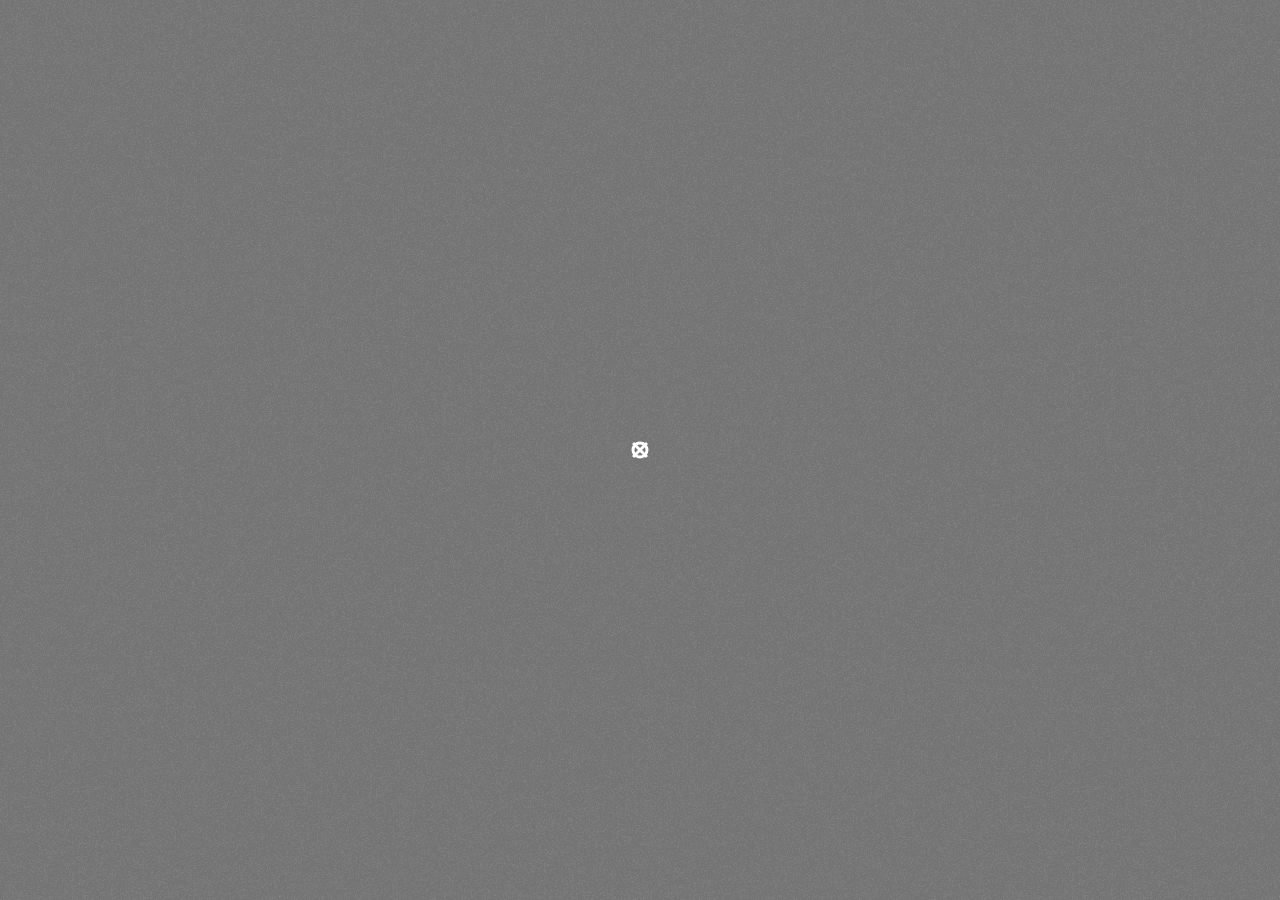
<file: qb-loading/index.html>
<!DOCTYPE html>
<html lang="pt_BR">
  <head>
    <meta charset="utf-8">

    <title>
      Bhasmey-RP
    </title>

    <meta content="" name="description">
    <meta content="" name="author">
    <meta content="" name="keywords">
    <meta content="height=device-height, width=device-width, initial-scale=1.0, minimum-scale=1.0, maximum-scale=1.0, user-scalable=no, target-densitydpi=device-dpi" name="viewport">
    <link href="css/bootstrap.min.css" media="all" rel="stylesheet" type="text/css">
    <link href="css/style-dark.css" media="all" rel="stylesheet" type="text/css">
    <link href="css/css.css" rel="stylesheet">
    <link href="css/fontawesome-all.min.css" media="all" rel="stylesheet" type="text/css">
    <link href="css/colors/yellow-2.css" media="screen" rel="stylesheet" title="yellow-2" type="text/css">
    <link href="http://fonts.googleapis.com/css?family=Raleway:100,200,300,400,500,600,700,800,900%7CDosis:200,300,400,500,600,700,800%7COswald:300,400,700%7CMontserrat:400,700" rel="stylesheet" type="text/css">
  </head>

  <body>

    <div class="film-grain"></div>

    <div id="preloader">
      <div id="preloader-status">
        <div class="preloader-position preloader-effect">
          <span></span>
        </div>
      </div>
    </div>

    <div
    class="hero-fullscreen hero-bg">
      <div class="slide-YT hero-fullscreen">
        <div class="slide bg-img-YT"></div>
  <div class="video-background">
        <iframe class="videoContainer__video" height="100%" width="130%" src="https://www.youtube.com/embed/f1MAEDPcUC0?controls=0&amp;showinfo=0&amp;rel=0&amp;autoplay=1&amp;loop=1&amp;mute=1" frameborder="0"></iframe>
   </div>
      </div>
      <div class="preload-content"></div>
    </div>

    <div class="menu-trigger top-position" id="menu">
      <button class="lines-button minus menu-toggle" id="main-menu-caller" type="button"><span class="lines"></span></button>
    </div>

    <svg id="cursor" width="20" height="20">
      <defs>
        <linearGradient id="gradient" x1="0" y1="0" x2="1" y2="1">
          <stop offset="0%" stop-color="white"></stop>
          <stop offset="100%" stop-color="white"></stop>
        </linearGradient>
      </defs>
      <circle r="07" cx="10" cy="10" fill="none"></circle>
      <line x1="0" y1="0" x2="20" y2="20"></line>
      <line x1="0" y1="20" x2="20" y2="0"></line>
    </svg>

    <div id="ui-layer">
      <div id="menu-wrapper">
        <div id="main-menu">
          <div class="menu-nav-wrapper">
            <nav class="menu-nav">
              <ul class="brackets">
                <li class="menu">
                  <a class="menu-state active"
                    href="#"
                    id="fire-home">Start</a>
                </li>
                <li class="menu">
                  <a class="menu-state" href="#" id="fire-services">Rules</a>
                </li>
                <li class="menu">
                  <a class="menu-state" href="#" id="fire-contact">Credits</a>
                </li>
                <li class="menu credits">
                  <a href="#">Bhasmey-RP&copy;2022.</a>
                </li>
              </ul>
            </nav>
          </div>
        </div>
      </div>
    </div>
    <div class="upper-page current"
        id="home">

      <div class="line-left left-position"></div>

      <div class="line-right right-position">
        <a href="#">Bhasmey-RP &copy; 2022.</a>
      </div>

      <div class="transparent-borders OFF"></div>
      <div class="center-container-home">

        <div class="center-block-home">

          <div class="upper-content">

            <div class="container sections">

              <div class="row">

                <div class="fin-wrapper introduction">

                  <div class="fin-slides-wrapper">
                    <ul class="fin-slides">
                      <li>
                        <h3>
                          start
                        </h3>
                      </li>
                      <li>
                        <h3>
                          Making
                        </h3>
                      </li>
                      <li>
                        <h3>
                          Memories
                        </h3>
                      </li>
                    </ul>
                  </div>               
                  <div class="fin-heading">
                    <h1 class="fin-heading">
                    Bhasmey-RP 
                    </h1>
                  </div>
                  <div class="fin-subheading">
                    &middot; ROLEPLAY &middot;     
                    <audio id="loading" src="music/music.mp3" autoplay="true" hidden="true" loop="true"></audio>        
                  </div>
                </div>
              </div>
            </div>
          </div>
        </div>
      </div>
    </div>

    <div class="lower-page"
        id="services">

      <div class="center-container">

        <div class="center-block">

          <div class="lower-content">

            <div class="container sections">

              <div class="row">
                <h4>
                  //
                </h4>
                <h2>
                  Règlement <span class="get-behind">Règlement</span>
                </h2>
              </div>

              <div class="row">
                <div class="dividerOT"></div>
              </div>

              <div class="services-columns">

                <div class="row">
                  <div class="col-md-6 services-padding mb40">
                    <h5>
                      <span class="awesome">Règlement</span>01
                    </h5>
                    <p>
                      - Règle
					  - Règle
					  - Règle
					  - Règle
					  - Règle
					  - Règle
                    </p>
                  </div>
                  <div class="col-md-6 services-padding border-left-services mb40">
                    <h5>
                      <span class="awesome">Règlement</span> 02
                    </h5>
                    <p>
                      - Règle
                      - Règle
                      - Règle
                      - Règle
                      - Règle
                      - Règle
                    </p>
                  </div>
                </div>
                <div class="row">
                  <div class="col-md-6 services-padding border-top-services mt40">
                    <h5>
                      <span class="awesome">Règlement</span> 03
                    </h5>
                    <p>
                     - Règle
                     - Règle
                     - Règle
                     - Règle
                     - Règle
                     - Règle
                    </p>
                  </div>
                  <div class="col-md-6 services-padding border-left-services border-top-services mt40">
                    <h5>
                      <span class="awesome">Règlements</span> 01
                    </h5>
                    <p>
                      - Règle
                      - Règle
                      - Règle
                      - Règle
                      - Règle
                      - Règle
                    </p>
                  </div>
                </div>
              </div>
            </div>
          </div>
        </div>
      </div>
    </div>

    <div class="lower-page"
        id="contact">

      <div class="center-container">

        <div class="center-block">

          <div class="lower-content">

            <div class="container sections">

              <div class="row">
                <h4>
                  //
                </h4>
                <h2>
                  Crédits <span class="get-behind">Developement</span>
                </h2>
              </div>

              <div class="row">
                <div class="dividerOT"></div>
              </div>

              <div class="row">
                <div class="col-md-4">
                  <span class="awesome-contact"><i class="fab fa-discord"></i></span>
                  <p>
                    Mr Panic<br>
                    <a>Mr Panic Developer</a>
                    <a>| Dev.<br></a>
                  </p>
                </div>
              </div>
            </div>
          </div>
        </div>
      </div>
    </div>

    <script>
      var play = false;
              var vid = document.getElementById("loading");
              vid.volume = 0.1;
              window.addEventListener('keyup', function(e)
              {
                  if (e.which == 69){
                      vid.volume = Math.min(vid.volume + 0.1,1);
                  } else if(e.which == 65){
                      vid.volume = Math.max(vid.volume - 0.1,0);
                  };
              });
      
              var audio = document.querySelector('audio');
      
              if (audio) {
      
              window.addEventListener('keydown', function (event) {
      
              var key = event.which || event.keyCode;
      
              if (key === 32) { // spacebar
      
              event.preventDefault();
      
              audio.paused ? audio.play() : audio.pause();
            
          }
      
        });
      }
      </script>
    <script src="https://code.jquery.com/jquery-2.1.1.min.js" type="text/javascript"></script>
    <script src="js/plugins.js" type="text/javascript"></script>
    <script src="js/main.js" type="text/javascript"></script>
  </body>
</html>
</file>
<file: qb-loading/css/style-dark.css>
@charset "utf-8";html,body,div,span,applet,object,iframe,h1,h2,h3,h4,h5,h6,p,blockquote,pre,a,abbr,acronym,address,big,cite,code,del,dfn,em,img,ins,kbd,q,s,samp,small,strike,strong,sub,sup,tt,var,b,u,i,center,dl,dt,dd,ol,ul,li,fieldset,form,label,legend,table,caption,tbody,tfoot,thead,tr,th,td,article,aside,canvas,details,embed,figure,figcaption,footer,header,hgroup,menu,nav,output,ruby,section,summary,time,mark,audio,video{margin:0;padding:0;border:0;font-size:100%;font:inherit;vertical-align:baseline}*{cursor:none}#cursor{position:fixed;z-index:9999999;left:50%;top:50%;transform:translate(-50%,-50%);border-radius:50%;pointer-events:none}line,circle{stroke:url("#gradient");stroke-width:3;transform-origin:50% 50%;opacity:1}line{animation:op-1 2s ease-out infinite}circle{animation:op-1 2s ease-out 1s infinite,op-2 2s ease-out 1s infinite}@-moz-keyframes op-1{50%{opacity:.1;transform:rotate(7200deg)}}@-webkit-keyframes op-1{50%{opacity:.1;transform:rotate(7200deg)}}@-o-keyframes op-1{50%{opacity:.1;transform:rotate(7200deg)}}@keyframes op-1{50%{opacity:.1;transform:rotate(7200deg)}}@-moz-keyframes op-2{50%{transform:scale(.2)}}@-webkit-keyframes op-2{50%{transform:scale(.2)}}@-o-keyframes op-2{50%{transform:scale(.2)}}@keyframes op-2{50%{transform:scale(.2)}}html,body{height:100%}body{line-height:1;cursor:none}article,aside,details,figcaption,figure,footer,header,hgroup,menu,nav,section{display:block}ol,ul{list-style:none}blockquote,q{quotes:none}blockquote:before,blockquote:after,q:before,q:after{content:'';content:none}table{border-collapse:collapse;border-spacing:0}*:focus{outline:none}a:focus,a:active,button::-moz-focus-inner,input[type="reset"]::-moz-focus-inner,input[type="button"]::-moz-focus-inner,input[type="submit"]::-moz-focus-inner{border:0;outline:0}body{font-family:'Raleway',sans-serif;font-size:14px;line-height:1.5;font-style:normal;font-weight:400;text-align:left;color:#fff;background:#000;-webkit-font-smoothing:antialiased;-moz-osx-font-smoothing:grayscale;-webkit-text-size-adjust:100%;-moz-text-size-adjust:100%;-ms-text-size-adjust:100%;width:100%;height:100%;overflow-x:hidden;overflow-y:auto;margin:0;padding:0}a{text-decoration:none;outline:none;-webkit-font-smoothing:antialiased;-moz-osx-font-smoothing:grayscale}a:hover{color:#fff;text-decoration:none;outline:none}p{-webkit-font-smoothing:antialiased;-moz-osx-font-smoothing:grayscale}p a{text-decoration:none;outline:none;font-weight:700;-webkit-transition:all 0.5s linear;-moz-transition:all 0.5s linear;-ms-transition:all 0.5s linear;-o-transition:all 0.5s linear;transition:all 0.5s linear}p a:hover{color:#fff;text-decoration:none;outline:none;-webkit-transition:all 0.5s linear;-moz-transition:all 0.5s linear;-ms-transition:all 0.5s linear;-o-transition:all 0.5s linear;transition:all 0.5s linear}strong{font-weight:700}::-moz-selection{background:#fff;color:#000}::selection{background:#fff;color:#000}h1,h2,h3,h4,h5,h6{-webkit-font-smoothing:antialiased;-moz-osx-font-smoothing:grayscale}h2{font-family:'Oswald',sans-serif;font-size:70px;font-weight:400;line-height:1;letter-spacing:.05em;color:#fff;text-align:left;text-transform:uppercase;margin:0;padding:0 0 0 26px}h2 .get-behind{position:absolute;width:100%;height:auto;left:10px;top:-28px;font-size:100px;opacity:.15;-moz-opacity:.15;-webkit-opacity:.15;filter:alpha(opacity=15);-ms-filter:"progid:DXImageTransform.Microsoft.Alpha(Opacity=15)"}h4{font-family:'Dosis',sans-serif;font-size:15px;font-weight:400;line-height:1;letter-spacing:.05em;color:#fff;text-align:left;text-transform:uppercase;margin:0;padding:0 0 0 26px}h5{font-family:'Dosis',sans-serif;font-size:20px;font-weight:400;line-height:1;letter-spacing:.35em;color:#fff;text-align:left;text-transform:uppercase;margin:12px auto 43px auto;padding:0 0 0 10px}h6{font-family:'Montserrat',sans-serif;font-size:30px;font-weight:700;line-height:1;letter-spacing:-.08em;color:#fff;text-align:center;text-transform:uppercase;margin:0;padding:0}.fin-wrapper{position:relative;width:95%;height:auto;margin:0 auto;z-index:5}.fin-slides-wrapper h3{font-family:'Dosis',sans-serif;font-style:normal;font-weight:400;font-size:14px;text-align:center;text-transform:uppercase;letter-spacing:.25em;color:#fff;margin:0 auto;-webkit-font-smoothing:antialiased;-moz-osx-font-smoothing:grayscale}.fin-heading{font-family:'Oswald',sans-serif;font-size:120px;line-height:1;font-style:normal;font-weight:400;letter-spacing:.15em;color:#fff;text-transform:uppercase;text-align:center;margin:41px auto 43px auto;padding:0}.fin-subheading{font-family:'Dosis',sans-serif;font-style:normal;font-weight:400;font-size:14px;text-align:center;text-transform:uppercase;letter-spacing:.25em;color:#fff;margin:0 auto;-webkit-font-smoothing:antialiased;-moz-osx-font-smoothing:grayscale}.fin-subheading a{color:#fff;text-decoration:none}.fin-subheading a:hover{color:#fff;text-decoration:none}.services-columns .border-left-services{border-left:1px solid #cbcbcb}.services-columns .border-top-services{border-top:none}.services-columns .border-top-services:after{position:absolute;content:'';width:90%;border-bottom:1px solid #cbcbcb;top:-40px;left:0;right:0;margin:auto}.services-padding{padding:0 5%}.mb40{margin-bottom:40px!important}.mt40{margin-top:40px!important}.transparent-borders{visibility:visible;display:block;position:fixed;width:100%;height:100%;overflow:hidden;top:0;-webkit-transition:all 1000ms ease;-moz-transition:all 1000ms ease;-ms-transition:all 1000ms ease;-o-transition:all 1000ms ease;transition:all 1000ms ease;-webkit-transform:scale(1);-moz-transform:scale(1);-ms-transform:scale(1);-o-transform:scale(1);transform:scale(1);background:none;width:-webkit-calc(100% - 220px);width:-moz-calc(100% - 220px);width:calc(100% - 220px);height:-webkit-calc(100% - 220px);height:-moz-calc(100% - 220px);height:calc(100% - 220px);top:110px;left:110px;bottom:110px;right:110px;-webkit-box-sizing:border-box;-moz-box-sizing:border-box;box-sizing:border-box;visibility:visible;opacity:0;-moz-opacity:0;-webkit-opacity:0;filter:alpha(opacity=0);-ms-filter:"progid:DXImageTransform.Microsoft.Alpha(Opacity=0)";border:10px solid rgba(0,0,0,.0);box-shadow:0 0 25px rgba(0,0,0,0.0);z-index:0}.transparent-borders.OFF{visibility:hidden;opacity:0;-moz-opacity:0;-webkit-opacity:0;filter:alpha(opacity=0);-ms-filter:"progid:DXImageTransform.Microsoft.Alpha(Opacity=0)";-webkit-transform:scale(.25);-moz-transform:scale(.25);-ms-transform:scale(.25);-o-transform:scale(.25);transform:scale(.25);-webkit-transition:all 1s ease;-moz-transition:all 1s ease;-ms-transition:all 1s ease;-o-transition:all 1s ease;transition:all 1s ease}.logo{visibility:visible;display:block;position:fixed;width:80px;height:80px;left:25px;top:25px;-webkit-transition:all 0.7s;-moz-transition:all 0.7s;-ms-transition:all 0.7s;-o-transition:all 0.7s;transition:all 0.7s;z-index:500}.logo.top-position{-webkit-transform:translateY(-200px);-moz-transform:translateY(-200px);-ms-transform:translateY(-200px);-o-transform:translateY(-200px);transform:translateY(-200px);-webkit-transition:all 0.7s;-moz-transition:all 0.7s;-ms-transition:all 0.7s;-o-transition:all 0.7s;transition:all 0.7s}.line-left{visibility:visible;display:block;font-family:'Dosis',sans-serif;letter-spacing:normal;font-weight:400;text-transform:uppercase;text-decoration:none;text-align:center;font-size:15px;-webkit-transform:rotate(-90deg);-moz-transform:rotate(-90deg);-ms-transform:rotate(-90deg);-o-transform:rotate(-90deg);transform:rotate(-90deg);-webkit-transform-origin:0% 50%;-moz-transform-origin:0% 50%;-ms-transform-origin:0% 50%;-o-transform-origin:0% 50%;transform-origin:0% 50%;position:absolute;width:325px;left:36px;top:50%;margin-top:151px;-webkit-transition:all 0.7s;-moz-transition:all 0.7s;-ms-transition:all 0.7s;-o-transition:all 0.7s;transition:all 0.7s;z-index:500}.line-left.left-position{-webkit-transform:translateX(-200px) rotate(-90deg);-moz-transform:translateX(-200px) rotate(-90deg);-ms-transform:translateX(-200px) rotate(-90deg);-o-transform:translateX(-200px) rotate(-90deg);transform:translateX(-200px) rotate(-90deg);-webkit-transition:all 0.7s;-moz-transition:all 0.7s;-ms-transition:all 0.7s;-o-transition:all 0.7s;transition:all 0.7s}.line-left a{color:#fff;text-decoration:none}.line-left a:hover{color:#fff;text-decoration:none}.line-right{visibility:visible;display:block;font-family:'Dosis',sans-serif;letter-spacing:normal;font-weight:400;text-transform:uppercase;text-decoration:none;text-align:center;font-size:15px;-webkit-transform:rotate(-90deg);-moz-transform:rotate(-90deg);-ms-transform:rotate(-90deg);-o-transform:rotate(-90deg);transform:rotate(-90deg);-webkit-transform-origin:100% 50%;-moz-transform-origin:100% 50%;-ms-transform-origin:100% 50%;-o-transform-origin:100% 50%;transform-origin:100% 50%;position:absolute;width:325px;right:35px;top:50%;margin-top:-174px;-webkit-transition:all 0.7s;-moz-transition:all 0.7s;-ms-transition:all 0.7s;-o-transition:all 0.7s;transition:all 0.7s;z-index:500}.line-right.right-position{-webkit-transform:translateX(200px) rotate(-90deg);-moz-transform:translateX(200px) rotate(-90deg);-ms-transform:translateX(200px) rotate(-90deg);-o-transform:translateX(200px) rotate(-90deg);transform:translateX(200px) rotate(-90deg);-webkit-transition:all 0.7s;-moz-transition:all 0.7s;-ms-transition:all 0.7s;-o-transition:all 0.7s;transition:all 0.7s}.line-right a{color:#fff;text-decoration:none}.line-right a:hover{color:#fff;text-decoration:none}.upper-page{min-height:100%;margin:0;padding:0}.upper-content{margin:0 auto;padding:0}.lower-page{min-height:100%;margin:0;padding:0}.lower-content{margin:0 auto}.lower-content p{font-weight:400;letter-spacing:.05em;padding:10px}.sections{position:relative;z-index:5}#about,#services,#photos,#contact{display:none}.dividerOT{width:auto;height:10px;position:relative;margin:50px auto;text-align:center}.dividerOT-2{width:auto;height:10px;position:relative;margin:120px auto;text-align:center}.make-space{margin-left:15px;margin-right:15px}.awesome{text-shadow:1px 1px 2px #111}.awesome-contact{font-size:25px;margin:0;padding:12px 0 10px 10px;text-align:left;display:block}#menu{position:fixed;width:80px;height:80px;right:14px;top:4px;-webkit-transition:all 0.7s;-moz-transition:all 0.7s;-ms-transition:all 0.7s;-o-transition:all 0.7s;transition:all 0.7s;z-index:1004}#menu.top-position{-webkit-transform:translateY(-200px);-moz-transform:translateY(-200px);-ms-transform:translateY(-200px);-o-transform:translateY(-200px);transform:translateY(-200px);-webkit-transition:all 0.7s;-moz-transition:all 0.7s;-ms-transition:all 0.7s;-o-transition:all 0.7s;transition:all 0.7s}.menu-toggle{position:absolute;display:block;padding:0;background:none;line-height:1;opacity:1;-moz-opacity:1;-webkit-opacity:1;filter:alpha(opacity=100);-ms-filter:"progid:DXImageTransform.Microsoft.Alpha(Opacity=100)";border:none;z-index:1004}#main-menu{position:fixed;font-family:'Oswald',sans-serif;font-size:45px;font-style:normal;text-transform:uppercase;font-weight:400;letter-spacing:1px;line-height:1;width:426px;height:100%;right:-200%;top:0;margin:auto;-webkit-transition:right .4s ease-in-out;-moz-transition:right .4s ease-in-out;-ms-transition:right .4s ease-in-out;-o-transition:right .4s ease-in-out;transition:right .4s ease-in-out;-webkit-transform:skew(-25deg,0deg);-moz-transform:skew(-25deg,0deg);-ms-transform:skew(-25deg,0deg);-o-transform:skew(-25deg,0deg);transform:skew(-25deg,0deg);z-index:1003}#main-menu.activated{right:0}#main-menu ul{width:326px;list-style:none outside none;padding:0 0 0 47px}#main-menu .credits{font-size:14px;margin:13px 0 0 9px}#main-menu .credits a{color:#000;text-decoration:none}#main-menu a{display:none;min-width:10px;color:#fff;text-decoration:none;-webkit-transition:color .8s ease-in-out;-moz-transition:color .8s ease-in-out;-ms-transition:color .8s ease-in-out;-o-transition:color .8s ease-in-out;transition:color .8s ease-in-out}#main-menu li .active{color:#000}.menu-nav-wrapper{display:table;width:100%;height:100%;overflow:hidden}.menu-nav{display:table-cell;width:100%;height:100%;vertical-align:middle}.brackets a::before,.brackets a::after{display:inline-block;opacity:0;-moz-opacity:0;-webkit-opacity:0;filter:alpha(opacity=0);-ms-filter:"progid:DXImageTransform.Microsoft.Alpha(Opacity=0)";-webkit-transition:-webkit-transform 0.3s,opacity 0.2s;-moz-transition:-moz-transform 0.3s,opacity 0.2s;-ms-transition:-ms-transform 0.3s,opacity 0.2s;-o-transition:-o-transform 0.3s,opacity 0.2s;transition:transform 0.3s,opacity 0.2s}.brackets a::before{content:'\00b7';margin-right:10px;-webkit-transform:translateX(20px);-moz-transform:translateX(20px);-ms-transform:translateX(20px);-o-transform:translateX(20px);transform:translateX(20px)}.brackets a::after{content:'\00b7';margin-left:10px;-webkit-transform:translateX(-20px);-moz-transform:translateX(-20px);-ms-transform:translateX(-20px);-o-transform:translateX(-20px);transform:translateX(-20px)}.brackets a:hover::before,.brackets a:hover::after,.brackets a:focus::before,.brackets a:focus::after{opacity:1;-moz-opacity:1;-webkit-opacity:1;filter:alpha(opacity=100);-ms-filter:"progid:DXImageTransform.Microsoft.Alpha(Opacity=100)";-webkit-transform:translateX(0);-moz-transform:translateX(0);-ms-transform:translateX(0);-o-transform:translateX(0);transform:translateX(0)}.brackets ul,li{list-style:none}.brackets a{text-decoration:none}.brackets a:hover{text-decoration:none}.brackets a:visited{text-decoration:none}.lines-button{padding:2rem 1rem;cursor:pointer;-webkit-user-select:none;-khtml-user-select:none;-moz-user-select:none;-ms-user-select:none;user-select:none}.lines-button:hover{opacity:1;-moz-opacity:1;-webkit-opacity:1;filter:alpha(opacity=100);-ms-filter:"progid:DXImageTransform.Microsoft.Alpha(Opacity=100)"}.lines-button:active{-webkit-transition:0;-moz-transition:0;-ms-transition:0;-o-transition:0;transition:0}.lines{position:relative;display:inline-block;width:3rem;height:.3rem;-webkit-transition:.3s;-moz-transition:.3s;-ms-transition:.3s;-o-transition:.3s;transition:.3s;background:#fff}.lines:after,.lines:before{position:absolute;display:inline-block;width:3rem;height:.3rem;-webkit-transition:.3s;-moz-transition:.3s;-ms-transition:.3s;-o-transition:.3s;transition:.3s;left:0;content:'';-webkit-transform-origin:.28571rem center;-moz-transform-origin:.28571rem center;-ms-transform-origin:.28571rem center;-o-transform-origin:.28571rem center;transform-origin:.28571rem center;background:#fff}.lines:before{top:.8rem}.lines:after{top:-.8rem}.lines-button.arrow.lines-close .lines:after,.lines-button.arrow.lines-close .lines:before{top:0;width:2.22222rem}.lines-button.arrow.lines-close .lines:before{-webkit-transform:rotate3d(0,0,1,40deg);-moz-transform:rotate3d(0,0,1,40deg);-ms-transform:rotate3d(0,0,1,40deg);-o-transform:rotate3d(0,0,1,40deg);transform:rotate3d(0,0,1,40deg)}.lines-button.arrow.lines-close .lines:after{-webkit-transform:rotate3d(0,0,1,-40deg);-moz-transform:rotate3d(0,0,1,-40deg);-ms-transform:rotate3d(0,0,1,-40deg);-o-transform:rotate3d(0,0,1,-40deg);transform:rotate3d(0,0,1,-40deg)}.lines-button.arrow-up.lines-close{-webkit-transform:scale3d(.8,.8,.8) rotate3d(0,0,1,90deg);-moz-transform:scale3d(.8,.8,.8) rotate3d(0,0,1,90deg);-ms-transform:scale3d(.8,.8,.8) rotate3d(0,0,1,90deg);-o-transform:scale3d(.8,.8,.8) rotate3d(0,0,1,90deg);transform:scale3d(.8,.8,.8) rotate3d(0,0,1,90deg)}.lines-button.minus.lines-close .lines:after,.lines-button.minus.lines-close .lines:before{-webkit-transform:none;-moz-transform:none;-ms-transform:none;-o-transform:none;transform:none;top:0;width:3rem;background:#fff}.lines-button.x.lines-close .lines{background:0 0}.lines-button.x.lines-close .lines:after,.lines-button.x.lines-close .lines:before{-webkit-transform-origin:50% 50%;-moz-transform-origin:50% 50%;-ms-transform-origin:50% 50%;-o-transform-origin:50% 50%;transform-origin:50% 50%;top:0;width:3rem}.lines-button.x.lines-close .lines:before{-webkit-transform:rotate3d(0,0,1,45deg);-moz-transform:rotate3d(0,0,1,45deg);-ms-transform:rotate3d(0,0,1,45deg);-o-transform:rotate3d(0,0,1,45deg);transform:rotate3d(0,0,1,45deg)}.lines-button.x.lines-close .lines:after{-webkit-transform:rotate3d(0,0,1,-45deg);-moz-transform:rotate3d(0,0,1,-45deg);-ms-transform:rotate3d(0,0,1,-45deg);-o-transform:rotate3d(0,0,1,-45deg);transform:rotate3d(0,0,1,-45deg)}.lines-button.x2 .lines{-webkit-transition:background .3s .5s ease;-moz-transition:background .3s .5s ease;-ms-transition:background .3s .5s ease;-o-transition:background .3s .5s ease;transition:background .3s .5s ease}.lines-button.x2 .lines:after,.lines-button.x2 .lines:before{-webkit-transform-origin:50% 50%;-moz-transform-origin:50% 50%;-ms-transform-origin:50% 50%;-o-transform-origin:50% 50%;transform-origin:50% 50%;-webkit-transition:top .3s .6s ease,-webkit-transform .3s ease;-moz-transition:top .3s .6s ease,-moz-transform .3s ease;-ms-transition:top .3s .6s ease,-ms-transform .3s ease;-o-transition:top .3s .6s ease,-o-transform .3s ease;transition:top .3s .6s ease,transform .3s ease}.lines-button.x2.lines-close .lines{-webkit-transition:background .3s 0 ease;-moz-transition:background .3s 0 ease;-ms-transition:background .3s 0 ease;-o-transition:background .3s 0 ease;transition:background .3s 0 ease;background:0 0}.lines-button.x2.lines-close .lines:after,.lines-button.x2.lines-close .lines:before{-webkit-transition:top .3s ease,-webkit-transform .3s .5s ease;-moz-transition:top .3s ease,-moz-transform .3s .5s ease;-ms-transition:top .3s ease,-ms-transform .3s .5s ease;-o-transition:top .3s ease,-o-transform .3s .5s ease;transition:top .3s ease,transform .3s .5s ease;top:0;width:3rem}.lines-button.x2.lines-close .lines:before{-webkit-transform:rotate3d(0,0,1,45deg);-moz-transform:rotate3d(0,0,1,45deg);-ms-transform:rotate3d(0,0,1,45deg);-o-transform:rotate3d(0,0,1,45deg);transform:rotate3d(0,0,1,45deg)}.lines-button.x2.lines-close .lines:after{-webkit-transform:rotate3d(0,0,1,-45deg);-moz-transform:rotate3d(0,0,1,-45deg);-ms-transform:rotate3d(0,0,1,-45deg);-o-transform:rotate3d(0,0,1,-45deg);transform:rotate3d(0,0,1,-45deg)}.subscribe-spacer{padding:0 6px}.subscribe-spacer a{color:#fff;text-decoration:none}.subscribe-spacer a:hover{color:#fff;text-decoration:none}.ex-modal p{color:#fff}.ex-modal-closer{font-size:20px}.ex-modal-closer a{color:#fff;text-decoration:none}.ex-modal-closer a:hover{color:#fff;text-decoration:none}.ex-modal-launcher{visibility:visible;position:relative;width:50px;height:auto;margin:0 auto;z-index:0}.ex-modal{position:fixed;width:-webkit-calc(100% - 220px);width:-moz-calc(100% - 220px);width:calc(100% - 220px);height:-webkit-calc(100% - 220px);height:-moz-calc(100% - 220px);height:calc(100% - 220px);top:110px;left:110px;bottom:110px;right:110px;-webkit-box-sizing:border-box;-moz-box-sizing:border-box;box-sizing:border-box;text-align:center;background:rgba(0,0,0,.95);visibility:hidden;opacity:0;-moz-opacity:0;-webkit-opacity:0;filter:alpha(opacity=0);-ms-filter:"progid:DXImageTransform.Microsoft.Alpha(Opacity=0)";-webkit-transform:scale(.75);-moz-transform:scale(.75);-ms-transform:scale(.75);-o-transform:scale(.75);transform:scale(.75);-webkit-transition:all 1s ease;-moz-transition:all 1s ease;-ms-transition:all 1s ease;-o-transition:all 1s ease;transition:all 1s ease;z-index:1005}.ex-modal.show{width:-webkit-calc(100% - 220px);width:-moz-calc(100% - 220px);width:calc(100% - 220px);height:-webkit-calc(100% - 220px);height:-moz-calc(100% - 220px);height:calc(100% - 220px);top:110px;left:110px;bottom:110px;right:110px;-webkit-box-sizing:border-box;-moz-box-sizing:border-box;box-sizing:border-box;visibility:visible;opacity:1;-moz-opacity:1;-webkit-opacity:1;filter:alpha(opacity=100);-ms-filter:"progid:DXImageTransform.Microsoft.Alpha(Opacity=100)";-webkit-transform:scale(1);-moz-transform:scale(1);-ms-transform:scale(1);-o-transform:scale(1);transform:scale(1)}.hero-bg{position:fixed;-webkit-transition:-webkit-transform 3s ease;-moz-transition:-moz-transform 3s ease-out;-ms-transition:-ms-transform 3s ease-out;-o-transition:-o-transform 3s ease-out;transition:transform 3s ease;-webkit-transform:scale(1.8);-moz-transform:scale(1.8);-ms-transform:scale(1.8);-o-transform:scale(1.8);transform:scale(1.8);opacity:0;-moz-opacity:0;-webkit-opacity:0;filter:alpha(opacity=0);-ms-filter:"progid:DXImageTransform.Microsoft.Alpha(Opacity=0)";z-index:0}.hero-bg-show{-webkit-transform:scale(1);-moz-transform:scale(1);-ms-transform:scale(1);-o-transform:scale(1);transform:scale(1);opacity:1;-moz-opacity:1;-webkit-opacity:1;filter:alpha(opacity=100);-ms-filter:"progid:DXImageTransform.Microsoft.Alpha(Opacity=100)"}.hero-fullscreen{position:fixed;width:100%;height:100%;overflow:hidden}.slide-SINGLE .slide{position:relative;background-size:cover;background-position:center;background-repeat:no-repeat;height:100%!important}.slide-YT .slide{position:relative;background-size:cover;background-position:center;background-repeat:no-repeat;height:100%!important}.slide-HTML5 .slide{position:relative;background-size:cover;background-position:center;background-repeat:no-repeat;height:100%!important}.slide-VIMEO .slide{position:relative;background-size:cover;background-position:center;background-repeat:no-repeat;height:100%!important}.hero-slider-split .owl-wrapper-outer,.hero-slider-split .owl-height,.hero-slider-split .owl-stage,.hero-slider-split .owl-wrapper,.hero-slider-split .owl-item{height:100%!important}.hero-slider-split .slide{position:relative;background-size:cover;background-position:center;background-repeat:no-repeat;height:100%!important}.hero-slider-zoom .owl-wrapper-outer,.hero-slider-zoom .owl-height,.hero-slider-zoom .owl-stage,.hero-slider-zoom .owl-wrapper,.hero-slider-zoom .owl-item{height:100%!important}.hero-slider-zoom .slide{position:relative;background-size:cover;background-position:center;background-repeat:no-repeat;height:100%!important}.contentOT{font-family:'Dosis',sans-serif;font-size:13px;line-height:1;font-style:normal;text-transform:uppercase;text-align:left;font-weight:400;letter-spacing:.35em;position:relative;width:100%;margin:0;padding:37px 10px 0 10px;float:left;left:0}.colOT{position:relative;width:100%;float:left;left:0}#skills{list-style:none}#skills li{background:#f4f4f2;height:3px;margin:0 0 50px 0}#skills li.last{background:#f4f4f2;height:3px;margin:0 0 13px 0}#skills li .skills-description{position:relative;top:-25px}.expand{position:absolute;height:3px;margin:0}.identity{width:60%;-webkit-animation:identity 2s ease-out;-moz-animation:identity 2s ease-out;-ms-animation:identity 2s ease-out;-o-animation:identity 2s ease-out;animation:identity 2s ease-out}.development{width:80%;-webkit-animation:development 2s ease-out;-moz-animation:development 2s ease-out;-ms-animation:development 2s ease-out;-o-animation:development 2s ease-out;animation:development 2s ease-out}.design{width:100%;-webkit-animation:design 2s ease-out;-moz-animation:design 2s ease-out;-ms-animation:design 2s ease-out;-o-animation:design 2s ease-out;animation:design 2s ease-out}@-moz-keyframes identity{0%{width:0}100%{width:60%}}@-moz-keyframes development{0%{width:0}100%{width:80%}}@-moz-keyframes design{0%{width:0}100%{width:100%}}@-webkit-keyframes identity{0%{width:0}100%{width:60%}}@-webkit-keyframes development{0%{width:0}100%{width:80%}}@-webkit-keyframes design{0%{width:0}100%{width:100%}}.kenburnsy{position:relative;width:100%;height:auto;overflow:hidden}.kenburnsy.fullscreen{position:fixed;top:0;right:0;bottom:0;left:0;z-index:0}.kenburnsy img{display:none}.kenburnsy .slide{position:absolute;top:0;right:0;bottom:0;left:0;background-position:center center;-webkit-background-size:cover;background-size:cover;background-repeat:no-repeat;-webkit-transform:translateZ(0);-ms-transform:translateZ(0);transform:translateZ(0);-webkit-transform-origin:center;-ms-transform-origin:center;transform-origin:center}#kenburnsy-bg{overflow:hidden}#videoContainment{position:fixed;width:100%!important;height:100%!important;left:0;top:0;overflow:hidden}#video-bg{position:fixed;width:100%!important;height:100%!important;left:0;top:0;overflow:hidden}#videoContainment-vimeo{position:absolute;width:100%!important;height:100%!important;left:0;top:0;overflow:hidden;z-index:0}#map-wrapper{position:fixed;width:100%;height:100%;overflow:hidden;left:0;top:0;z-index:0}#map{position:absolute;width:100%;height:100%;overflow:hidden;left:0;top:0;z-index:0}#birdman-container{display:none;visibility:hidden}#birdman-holder{position:fixed;top:0;left:0;width:100%;height:100%!important;overflow:hidden;z-index:0}canvas{position:fixed;left:0;top:0;width:100%;height:100%;overflow:hidden}#particles-holder{position:absolute;top:0;left:0;width:100%;height:100%!important;overflow:hidden;z-index:1}#particles-js{width:100%;height:100%;overflow:hidden;background:none}@media only screen and (max-width:640px){#particles-holder,#particles-js{display:none;visibility:hidden}}.film-grain{position:fixed;top:-100%;left:-100%;width:300%;height:300%;overflow:hidden;background-image:url(../img/film-grain.png);animation-name:film-grain;animation-duration:5s;-webkit-animation-timing-function:steps(10,end);animation-timing-function:steps(10,end);animation-delay:initial;-webkit-animation-iteration-count:infinite;animation-iteration-count:infinite;animation-direction:initial;-webkit-animation-fill-mode:initial;animation-fill-mode:initial;animation-play-state:initial;z-index:1}@-webkit-keyframes film-grain{0%,100%{-webkit-transform:translate(0,0);transform:translate(0,0)}10%{-webkit-transform:translate(-5%,-10%);transform:translate(-5%,-10%)}20%{-webkit-transform:translate(-15%,5%);transform:translate(-15%,5%)}30%{-webkit-transform:translate(7%,-25%);transform:translate(7%,-25%)}40%{-webkit-transform:translate(21%,25%);transform:translate(21%,25%)}50%{-webkit-transform:translate(-25%,10%);transform:translate(-25%,10%)}60%{-webkit-transform:translate(15%,0);transform:translate(15%,0)}70%{-webkit-transform:translate(0,15%);transform:translate(0,15%)}80%{-webkit-transform:translate(25%,35%);transform:translate(25%,35%)}90%{-webkit-transform:translate(-10%,10%);transform:translate(-10%,10%)}}@keyframes film-grain{0%,100%{-webkit-transform:translate(0,0);transform:translate(0,0)}10%{-webkit-transform:translate(-5%,-10%);transform:translate(-5%,-10%)}20%{-webkit-transform:translate(-15%,5%);transform:translate(-15%,5%)}30%{-webkit-transform:translate(7%,-25%);transform:translate(7%,-25%)}40%{-webkit-transform:translate(21%,25%);transform:translate(21%,25%)}50%{-webkit-transform:translate(-25%,10%);transform:translate(-25%,10%)}60%{-webkit-transform:translate(15%,0);transform:translate(15%,0)}70%{-webkit-transform:translate(0,15%);transform:translate(0,15%)}80%{-webkit-transform:translate(25%,35%);transform:translate(25%,35%)}90%{-webkit-transform:translate(-10%,10%);transform:translate(-10%,10%)}}#preloader{position:fixed;display:table;table-layout:fixed;width:100%;height:100%;background:#FFF;z-index:999999}#preloader-status{display:table-cell;vertical-align:middle}.preloader-position{position:relative;margin:0 auto;text-align:center;-webkit-box-sizing:border-box;-moz-box-sizing:border-box;-ms-box-sizing:border-box;-o-box-sizing:border-box;box-sizing:border-box}.preloader-effect{width:60px;height:60px}.preloader-effect>span,.preloader-effect>span:before,.preloader-effect>span:after{position:absolute;content:"";display:block;top:50%;left:50%;border-radius:50%;border:2px solid #fff;-webkit-transform:translate(-50%,-50%);-moz-transform:translate(-50%,-50%);-ms-transform:translate(-50%,-50%);-o-transform:translate(-50%,-50%);transform:translate(-50%,-50%)}.preloader-effect>span{width:100%;height:100%;top:0;left:0;border-left-color:transparent;-webkit-animation:preloader-spinner 2s infinite linear;-moz-animation:preloader-spinner 2s infinite linear;-ms-animation:preloader-spinner 2s infinite linear;-o-animation:preloader-spinner 2s infinite linear;animation:preloader-spinner 2s infinite linear}.preloader-effect>span:before{width:75%;height:75%;border-right-color:transparent}.preloader-effect>span:after{width:50%;height:50%;border-bottom-color:transparent}@-webkit-keyframes preloader-spinner{from{-webkit-transform:rotate(0deg);-moz-transform:rotate(0deg);-ms-transform:rotate(0deg);-o-transform:rotate(0deg);transform:rotate(0deg)}to{-webkit-transform:rotate(360deg);-moz-transform:rotate(360deg);-ms-transform:rotate(360deg);-o-transform:rotate(360deg);transform:rotate(360deg)}}@keyframes preloader-spinner{from{-webkit-transform:rotate(0deg);-moz-transform:rotate(0deg);-ms-transform:rotate(0deg);-o-transform:rotate(0deg);transform:rotate(0deg)}to{-webkit-transform:rotate(360deg);-moz-transform:rotate(360deg);-ms-transform:rotate(360deg);-o-transform:rotate(360deg);transform:rotate(360deg)}}.preload-content{position:fixed;width:auto;height:auto;margin:0;padding:0;top:0;right:0;bottom:0;left:0;background:rgba(0,0,0,.55);overflow:hidden;z-index:0}.center-container-home{position:absolute;display:table;table-layout:fixed;width:100%;height:100%}.center-block-home{display:table-cell;vertical-align:middle}.center-container{position:absolute;display:table;table-layout:fixed;width:100%;height:100%;background:rgba(0,0,0,.65)}.center-block{display:table-cell;vertical-align:middle}.owl-carousel{overflow:hidden;text-align:center}.owl-buttons{position:static}.owl-prev,.owl-next{position:absolute;display:block;top:50%;margin-top:-50px;width:105px;height:105px;line-height:105px;font-size:30px;text-align:center;color:#fff;-webkit-transition:all 0.27s cubic-bezier(0,0,.58,1);-moz-transition:all 0.27s cubic-bezier(0,0,.58,1);-ms-transition:all 0.27s cubic-bezier(0,0,.58,1);-o-transition:all 0.27s cubic-bezier(0,0,.58,1);transition:all 0.27s cubic-bezier(0,0,.58,1);opacity:0;-moz-opacity:0;-webkit-opacity:0;filter:alpha(opacity=0);-ms-filter:"progid:DXImageTransform.Microsoft.Alpha(Opacity=0)";z-index:6}.owl-prev{left:-50px}.owl-next{right:-50px}.owl-prev:before,.owl-next:before{content:"";display:block;width:66%;height:66%;position:absolute;left:0;top:17px;background:none;-webkit-transition:all 0.27s cubic-bezier(0,0,.58,1);-moz-transition:all 0.27s cubic-bezier(0,0,.58,1);-ms-transition:all 0.27s cubic-bezier(0,0,.58,1);-o-transition:all 0.27s cubic-bezier(0,0,.58,1);transition:all 0.27s cubic-bezier(0,0,.58,1)}.owl-next:before{left:auto;right:0}.owl-prev .fa,.owl-next .fa{position:relative}.owl-prev:hover,.owl-next:hover{-webkit-transition:0 none!important;-moz-transition:0 none!important;-ms-transition:0 none!important;-o-transition:0 none!important;transition:0 none!important}.owl-prev:hover:before,.owl-next:hover:before{opacity:.8;-moz-opacity:.8;-webkit-opacity:.8;filter:alpha(opacity=80);-ms-filter:"progid:DXImageTransform.Microsoft.Alpha(Opacity=80)"}.owl-prev:active:before,.owl-next:active:before{opacity:.6;-moz-opacity:.6;-webkit-opacity:.6;filter:alpha(opacity=60);-ms-filter:"progid:DXImageTransform.Microsoft.Alpha(Opacity=60)"}.owl-carousel:hover .owl-prev{opacity:1;-moz-opacity:1;-webkit-opacity:1;filter:alpha(opacity=100);-ms-filter:"progid:DXImageTransform.Microsoft.Alpha(Opacity=100)";left:-35px}.owl-carousel:hover .owl-next{opacity:1;-moz-opacity:1;-webkit-opacity:1;filter:alpha(opacity=100);-ms-filter:"progid:DXImageTransform.Microsoft.Alpha(Opacity=100)";right:-35px}.owl-pagination{position:relative;display:block;width:100%;height:auto;margin:20px auto 0 auto;text-align:center}.owl-page{position:relative;display:inline-block;padding:6px 4px}.owl-page span{width:15px;height:2px;display:block;background:rgba(255,255,255,.7);position:relative;-webkit-box-shadow:1px 1px 0 rgba(0,0,0,.1);-moz-box-shadow:1px 1px 0 rgba(0,0,0,.1);box-shadow:1px 1px 0 rgba(0,0,0,.1);-webkit-transition:all 0.27s cubic-bezier(0,0,.58,1);-moz-transition:all 0.27s cubic-bezier(0,0,.58,1);-ms-transition:all 0.27s cubic-bezier(0,0,.58,1);-o-transition:all 0.27s cubic-bezier(0,0,.58,1);transition:all 0.27s cubic-bezier(0,0,.58,1);z-index:1000!important}.owl-page:hover span{background:rgba(255,255,255,1)}.owl-page.active span{-webkit-transform:scale(1.3333333);-moz-transform:scale(1.3333333);-ms-transform:scale(1.3333333);-o-transform:scale(1.3333333);transform:scale(1.3333333)}.photos-gallery{margin:17px auto 1px auto}.photos-gallery img{max-width:100%;height:auto}.owl-carousel .owl-wrapper:after{content:".";display:block;clear:both;visibility:hidden;line-height:0;height:0}.owl-carousel{position:relative;display:none;width:100%;height:auto;-ms-touch-action:pan-y}.owl-carousel .owl-wrapper{display:none;position:relative;-webkit-transform:translate3d(0,0,0);-moz-transform:translate3d(0,0,0);-ms-transform:translate3d(0,0,0);-o-transform:translate3d(0,0,0);transform:translate3d(0,0,0)}.owl-carousel .owl-wrapper-outer{overflow:hidden;position:relative;width:100%}.owl-carousel .owl-wrapper-outer.autoHeight{-webkit-transition:height 500ms ease-in-out;-moz-transition:height 500ms ease-in-out;-ms-transition:height 500ms ease-in-out;-o-transition:height 500ms ease-in-out;transition:height 500ms ease-in-out}.owl-carousel .owl-item{float:left}.owl-controls .owl-page,.owl-controls .owl-buttons div{cursor:pointer}.owl-controls{-webkit-user-select:none;-khtml-user-select:none;-moz-user-select:none;-ms-user-select:none;user-select:none;-webkit-tap-highlight-color:rgba(0,0,0,0)}.grabbing{cursor:move}.owl-carousel .owl-wrapper,.owl-carousel .owl-item{-webkit-backface-visibility:hidden;-moz-backface-visibility:hidden;-ms-backface-visibility:hidden;-webkit-transform:translate3d(0,0,0);-moz-transform:translate3d(0,0,0);-ms-transform:translate3d(0,0,0);-o-transform:translate3d(0,0,0);transform:translate3d(0,0,0);-webkit-transform-origin:center;-moz-transform-origin:center;-ms-transform-origin:center;-o-transform-origin:center;transform-origin:center}.hero-fullscreen-FIX{width:100%;height:100%}.owl-origin{-webkit-perspective:1200px;-webkit-perspective-origin-x:50%;-webkit-perspective-origin-y:50%;-moz-perspective:1200px;-moz-perspective-origin-x:50%;-moz-perspective-origin-y:50%;perspective:1200px}.owl-fade-out{z-index:10;-webkit-animation:fadeOut .7s both ease;-moz-animation:fadeOut .7s both ease;animation:fadeOut .7s both ease}.owl-fade-in{-webkit-animation:fadeIn .7s both ease;-moz-animation:fadeIn .7s both ease;animation:fadeIn .7s both ease}.owl-backSlide-out{-webkit-animation:backSlideOut 1s both ease;-moz-animation:backSlideOut 1s both ease;animation:backSlideOut 1s both ease}.owl-backSlide-in{-webkit-animation:backSlideIn 1s both ease;-moz-animation:backSlideIn 1s both ease;animation:backSlideIn 1s both ease}.owl-goDown-out{-webkit-animation:scaleToFade .7s ease both;-moz-animation:scaleToFade .7s ease both;animation:scaleToFade .7s ease both}.owl-goDown-in{-webkit-animation:goDown .6s ease both;-moz-animation:goDown .6s ease both;animation:goDown .6s ease both}.owl-fadeUp-in{-webkit-animation:scaleUpFrom .5s ease both;-moz-animation:scaleUpFrom .5s ease both;animation:scaleUpFrom .5s ease both}.owl-fadeUp-out{-webkit-animation:scaleUpTo .5s ease both;-moz-animation:scaleUpTo .5s ease both;animation:scaleUpTo .5s ease both}@-webkit-keyframes empty{0%{opacity:1}}@-moz-keyframes empty{0%{opacity:1}}@keyframes empty{0%{opacity:1}}@-webkit-keyframes fadeIn{0%{opacity:0}100%{opacity:1}}@-moz-keyframes fadeIn{0%{opacity:0}100%{opacity:1}}@keyframes fadeIn{0%{opacity:0}100%{opacity:1}}@-webkit-keyframes fadeOut{0%{opacity:1}100%{opacity:0}}@-moz-keyframes fadeOut{0%{opacity:1}100%{opacity:0}}@keyframes fadeOut{0%{opacity:1}100%{opacity:0}}@-webkit-keyframes backSlideOut{25%{opacity:.5;-webkit-transform:translateZ(-500px)}75%{opacity:.5;-webkit-transform:translateZ(-500px) translateX(-200%)}100%{opacity:.5;-webkit-transform:translateZ(-500px) translateX(-200%)}}@-moz-keyframes backSlideOut{25%{opacity:.5;-moz-transform:translateZ(-500px)}75%{opacity:.5;-moz-transform:translateZ(-500px) translateX(-200%)}100%{opacity:.5;-moz-transform:translateZ(-500px) translateX(-200%)}}@keyframes backSlideOut{25%{opacity:.5;transform:translateZ(-500px)}75%{opacity:.5;transform:translateZ(-500px) translateX(-200%)}100%{opacity:.5;transform:translateZ(-500px) translateX(-200%)}}@-webkit-keyframes backSlideIn{0%,25%{opacity:.5;-webkit-transform:translateZ(-500px) translateX(200%)}75%{opacity:.5;-webkit-transform:translateZ(-500px)}100%{opacity:1;-webkit-transform:translateZ(0) translateX(0)}}@-moz-keyframes backSlideIn{0%,25%{opacity:.5;-moz-transform:translateZ(-500px) translateX(200%)}75%{opacity:.5;-moz-transform:translateZ(-500px)}100%{opacity:1;-moz-transform:translateZ(0) translateX(0)}}@keyframes backSlideIn{0%,25%{opacity:.5;transform:translateZ(-500px) translateX(200%)}75%{opacity:.5;transform:translateZ(-500px)}100%{opacity:1;transform:translateZ(0) translateX(0)}}@-webkit-keyframes scaleToFade{to{opacity:0;-webkit-transform:scale(.8)}}@-moz-keyframes scaleToFade{to{opacity:0;-moz-transform:scale(.8)}}@keyframes scaleToFade{to{opacity:0;transform:scale(.8)}}@-webkit-keyframes goDown{from{-webkit-transform:translateY(-100%)}}@-moz-keyframes goDown{from{-moz-transform:translateY(-100%)}}@keyframes goDown{from{transform:translateY(-100%)}}@-webkit-keyframes scaleUpFrom{from{opacity:0;-webkit-transform:scale(1.5)}}@-moz-keyframes scaleUpFrom{from{opacity:0;-moz-transform:scale(1.5)}}@keyframes scaleUpFrom{from{opacity:0;transform:scale(1.5)}}@-webkit-keyframes scaleUpTo{to{opacity:0;-webkit-transform:scale(1.5)}}@-moz-keyframes scaleUpTo{to{opacity:0;-moz-transform:scale(1.5)}}@keyframes scaleUpTo{to{opacity:0;transform:scale(1.5)}}.mfp-bg,.mfp-wrap{left:0;top:0;position:fixed}.mfp-bg,.mfp-container,.mfp-wrap{width:100%;height:100%}.mfp-bg{z-index:1042;overflow:hidden;background:#0b0b0b;opacity:.9;filter:alpha(opacity=90)}.mfp-wrap{z-index:1043;outline:0!important;-webkit-backface-visibility:hidden}.mfp-container{text-align:center;position:absolute;left:0;top:0;padding:0 8px;box-sizing:border-box}.mfp-container,img.mfp-img{-webkit-box-sizing:border-box;-moz-box-sizing:border-box}.mfp-container:before{content:'';display:inline-block;height:100%;vertical-align:middle}.mfp-align-top .mfp-container:before{display:none}.mfp-content{position:relative;display:inline-block;vertical-align:middle;margin:0 auto;text-align:left;z-index:1045}.mfp-ajax-holder .mfp-content,.mfp-inline-holder .mfp-content{width:100%;cursor:auto}.mfp-ajax-cur{cursor:progress}.mfp-zoom-out-cur,.mfp-zoom-out-cur .mfp-image-holder{cursor:crosshair}.mfp-close,.mfp-zoom{cursor:pointer}.mfp-zoom{cursor:-webkit-zoom-in;cursor:-moz-zoom-in;cursor:zoom-in}.mfp-auto-cursor .mfp-content{cursor:auto}.mfp-arrow,.mfp-close,.mfp-counter,.mfp-preloader{-webkit-user-select:none;-moz-user-select:none;user-select:none}.mfp-loading.mfp-figure{display:none}.mfp-hide{display:none!important}.mfp-preloader{color:#CCC;position:absolute;top:50%;width:auto;text-align:center;margin-top:-.8em;left:8px;right:8px;z-index:1044}.mfp-preloader a{color:#CCC}.mfp-preloader a:hover{color:#FFF}.mfp-close,.mfp-close-btn-in .mfp-close{color:#fff}.mfp-s-error .mfp-content,.mfp-s-ready .mfp-preloader{display:none}button.mfp-arrow,button.mfp-close{overflow:visible;cursor:pointer;border:0;-webkit-appearance:none;display:block;outline:0;padding:0;z-index:1046;-webkit-box-shadow:none;box-shadow:none}button::-moz-focus-inner{padding:0;border:0}.mfp-close{width:60px!important;height:60px!important;display:block;position:absolute;right:-60px;top:40px;text-decoration:none;text-align:center!important;padding:0;font-style:normal;font-size:24px;font-weight:300;background:#000;line-height:54px}button.mfp-close{background:#000;line-height:10px;opacity:.8}.mfp-close:hover{opacity:1}.mfp-iframe-holder .mfp-close{color:#FFF;right:-6px;text-align:right;padding-right:6px;width:100%}.mfp-arrow,.mfp-counter{background:#000;opacity:.5;bottom:4px;width:60px;height:60px;text-align:center}.mfp-arrow:before,.mfp-counter{position:absolute;display:block;color:#fff}.mfp-counter{right:60px;font-size:12px;line-height:60px;white-space:nowrap;left:60px}.mfp-figure,img.mfp-img{line-height:0}.mfp-arrow{position:absolute;margin:0;padding:0;-webkit-tap-highlight-color:transparent}.mfp-arrow:focus,.mfp-arrow:hover{opacity:1}.mfp-arrow:before{font-family:FontAwesome;-webkit-font-smoothing:antialiased;-moz-osx-font-smoothing:grayscale;font-size:30px;margin-left:-1px;margin-top:-1px;left:50%;-webkit-transform:translateX(-50%);-moz-transform:translateX(-50%);-ms-transform:translateX(-50%);-o-transform:translateX(-50%);transform:translateX(-50%)}.mfp-arrow-left{left:0;top:-64px;position:absolute}.mfp-arrow-left::before{content:"\f104"}.mfp-arrow-right{left:120px;top:-64px;position:absolute}.mfp-arrow-right::before{content:"\f105"}.mfp-iframe-holder{padding-top:40px;padding-bottom:40px}.mfp-iframe-holder .mfp-content{line-height:0;width:100%;max-width:900px}.mfp-image-holder .mfp-content,img.mfp-img{max-width:100%}.mfp-iframe-holder .mfp-close{top:-40px}.mfp-iframe-scaler{width:100%;height:0;overflow:hidden;padding-top:56.25%}.mfp-iframe-scaler iframe{position:absolute;display:block;top:0;left:0;width:100%;height:100%;box-shadow:0 0 8px rgba(0,0,0,.6);background:#000}.mfp-figure:after,img.mfp-img{display:block;width:auto;height:auto}img.mfp-img{box-sizing:border-box;padding:40px 0;margin:0 auto}.mfp-figure:after{content:'';position:absolute;left:0;top:40px;bottom:40px;right:0;z-index:-1;box-shadow:0 0 8px rgba(0,0,0,.6);background:#444}.mfp-figure small{color:#BDBDBD;display:block;font-size:12px;line-height:14px}.mfp-figure figure{margin:0}.mfp-bottom-bar{margin-top:-36px;position:absolute;top:100%;left:0;width:100%;cursor:auto}.mfp-title{text-align:left;line-height:18px;color:#F3F3F3;word-wrap:break-word;padding-right:36px}.mfp-gallery .mfp-image-holder .mfp-figure{cursor:pointer}@media screen and (max-width:800px) and (orientation:landscape),screen and (max-height:300px){.mfp-img-mobile .mfp-image-holder{padding-left:0;padding-right:0}.mfp-img-mobile img.mfp-img{padding:0}.mfp-img-mobile .mfp-figure:after{top:0;bottom:0}.mfp-img-mobile .mfp-figure small{display:inline;margin-left:5px}.mfp-img-mobile .mfp-bottom-bar{background:rgba(0,0,0,.6);bottom:0;margin:0;top:auto;padding:3px 5px;position:fixed;-webkit-box-sizing:border-box;-moz-box-sizing:border-box;box-sizing:border-box}.mfp-img-mobile .mfp-bottom-bar:empty{padding:0}.mfp-img-mobile .mfp-counter{right:5px;top:3px}.mfp-img-mobile .mfp-close{top:0;right:0;width:35px;height:35px;line-height:35px;background:rgba(0,0,0,.6);position:fixed;text-align:center;padding:0}}.mfp-ie7 .mfp-img{padding:0}.mfp-ie7 .mfp-bottom-bar{width:600px;left:50%;margin-left:-300px;margin-top:5px;padding-bottom:5px}.mfp-ie7 .mfp-container{padding:0}.mfp-ie7 .mfp-content{padding-top:44px}.mfp-ie7 .mfp-close{top:0;right:0;padding-top:0}.mfp-with-zoom .mfp-container,.mfp-with-zoom.mfp-bg{opacity:0;-webkit-backface-visibility:hidden;-webkit-transition:all .3s ease-out;-moz-transition:all .3s ease-out;-o-transition:all .3s ease-out;transition:all .3s ease-out}.mfp-with-zoom.mfp-ready .mfp-container{opacity:1}.mfp-with-zoom.mfp-ready.mfp-bg{opacity:.9}.mfp-with-zoom.mfp-removing .mfp-container,.mfp-with-zoom.mfp-removing.mfp-bg{opacity:0}.mfp-fade.mfp-bg{opacity:0;transition:all .3s ease-out}.mfp-fade.mfp-bg,.mfp-fade.mfp-wrap .mfp-content{-webkit-transition:all .3s ease-out;-moz-transition:all .3s ease-out}.mfp-fade.mfp-bg.mfp-ready{opacity:.9}.mfp-fade.mfp-bg.mfp-removing{opacity:0}.mfp-fade.mfp-wrap .mfp-content{opacity:0;transition:all .3s ease-out}.mfp-fade.mfp-wrap.mfp-ready .mfp-content{opacity:1}.mfp-fade.mfp-wrap.mfp-removing .mfp-content{opacity:0}@media all and (max-width:1199px){.mfp-close{right:0;top:40px}}@media only screen and (max-width:1200px){.fin-heading{font-size:90px;letter-spacing:.1em;margin:29px auto 29px auto}.lower-content{margin:150px auto 100px auto}}@media only screen and (max-width:880px){h2{font-size:50px}h2 .get-behind{font-size:80px}.fin-slides-wrapper h3{font-size:12px}.fin-heading{font-size:60px;letter-spacing:.1em;margin:20px auto 23px auto}.fin-subheading{font-size:12px}.services-columns .border-left-services{border-left:none}.services-columns .border-top-services:after{border-bottom:none}.services-padding{padding-left:15px}.transparent-borders{visibility:hidden;display:none}#main-menu{font-size:35px;width:326px}#main-menu ul{width:326px;padding:0 0 0 27px}#main-menu ul li{padding:0 0 2px 0}#main-menu .credits{font-size:12px;margin:10px 0 0 9px}@media only screen and (max-width:640px){h2{font-size:45px}.line-right{visibility:hidden;display:none}.fin-slides-wrapper h3{font-size:12px}.fin-heading{font-size:50px;letter-spacing:.1em;margin:21px auto 24px auto}.fin-subheading{font-size:12px}.services-columns .border-left-services{border-left:none}.services-columns .border-top-services:after{border-bottom:none}.services-padding{padding-left:15px}#menu{position:absolute}#main-menu{font-size:25px;width:226px}#main-menu ul{width:226px;padding:0 0 0 17px}#main-menu ul li{padding:0 0 3px 0}#main-menu .credits{font-size:11px}.lines{background:#fff}.lines:after,.lines:before{background:#fff}.lines-button.minus.lines-close .lines:after,.lines-button.minus.lines-close .lines:before{background:#fff}@media only screen and (max-width:640px) and (orientation:landscape){.clouds{height:300%}}@charset "utf-8";a{color:#ffc200}p a{color:#ffc200}#main-menu{background:rgba(255,194,0,.95)}.color-me{color:#ffc200}.awesome{color:#ffc200}@-webkit-keyframes glow{0%{border-color:#ffc200}100%{border-color:#ffc200}}@-moz-keyframes glow{0%{border-color:#ffc200}100%{border-color:#ffc200}}@-o-keyframes glow{0%{border-color:#ffc200}100%{border-color:#ffc200}}@-ms-keyframes glow{0%{border-color:#ffc200}100%{border-color:#ffc200}}@keyframes glow{0%{border-color:#ffc200}100%{border-color:#ffc200}}.submit-button{color:#fff;background:#fff}.submit-button::before{color:#fff;background:#ffc200}.submit-button:hover{color:#000;background:#fff}.submit-button-2{color:#fff;background:#fff}.submit-button-2::before{color:#fff;background:#ffc200}.submit-button-2:hover{color:#000;background:#fff}.owl-page.active span{background:#ffc200}.expand{background:#ffc200}.options-head{background:#ffc200}@charset "utf-8";a{color:#ead22d}p a{color:#ead22d}#main-menu{background:rgba(234,210,45,.95)}.color-me{color:#ead22d}.awesome{color:#ead22d}@-webkit-keyframes glow{0%{border-color:#ead22d}100%{border-color:#ead22d}}@-moz-keyframes glow{0%{border-color:#ead22d}100%{border-color:#ead22d}}@-o-keyframes glow{0%{border-color:#ead22d}100%{border-color:#ead22d}}@-ms-keyframes glow{0%{border-color:#ead22d}100%{border-color:#ead22d}}@keyframes glow{0%{border-color:#ead22d}100%{border-color:#ead22d}}.submit-button{color:#fff;background:#fff}.submit-button::before{color:#fff;background:#ead22d}.submit-button:hover{color:#000;background:#fff}.submit-button-2{color:#fff;background:#fff}.submit-button-2::before{color:#fff;background:#ead22d}.submit-button-2:hover{color:#000;background:#fff}.owl-page.active span{background:#ead22d}.expand{background:#ead22d}.options-head{background:#ead22d}
</file>
<file: qb-loading/css/css.css>
#muzica {
  position: absolute;
  left: 31%;
  top: 235%;
  padding: 0 20px;
  width: 35%;
  text-align: center;
}

.video-background {
  position: absolute;
  width: 100%;
  height: 100%;
  top: 0;
  left: 0;
  bottom: 0;
  right: 0;
  display: flex;
  flex-direction: column;
  justify-content: center;
  align-items: center;
  z-index: -99;
}
</file>
<file: qb-loading/css/colors/yellow-2.css>
@charset "utf-8";

a {
color: #EA2027;
}

p a {
color: #EA2027;
}

#main-menu {
background: #EA2027;
}

.color-me {
color: #EA2027;
}

.awesome {
color: #EA2027;
}

@-webkit-keyframes glow {
    0% {
		border-color: #EA2027;x
    }	
    100% {
		border-color: #EA2027;
    }
}
@-moz-keyframes glow {
    0% {
		border-color: #EA2027;
    }	
    100% {
		border-color: #EA2027;
    }
}
@-o-keyframes glow {
    0% {
		border-color: #EA2027;
    }	
    100% {
		border-color: #EA2027;
    }
}
@-ms-keyframes glow {
    0% {
		border-color: #EA2027;
    }	
    100% {
		border-color: #EA2027;
    }
}
@keyframes glow {
    0% {
		border-color: #EA2027;
    }	
    100% {
		border-color: #EA2027;
    }
}

.submit-button {
color: #fff;
background: #fff;
}

.submit-button::before {
color: #fff;
background: #EA2027;
}

.submit-button:hover {
color: #000;
background: #fff;
}

.submit-button-2 {
color: #fff;
background: #fff;
}

.submit-button-2::before {
color: #fff;
background: #EA2027;
}

.submit-button-2:hover {
color: #000;
background: #fff;
}

.owl-page.active span {    
background: #EA2027;
}

.expand { 
background: #EA2027;
}

.options-head {
background: #EA2027;
}
</file>
